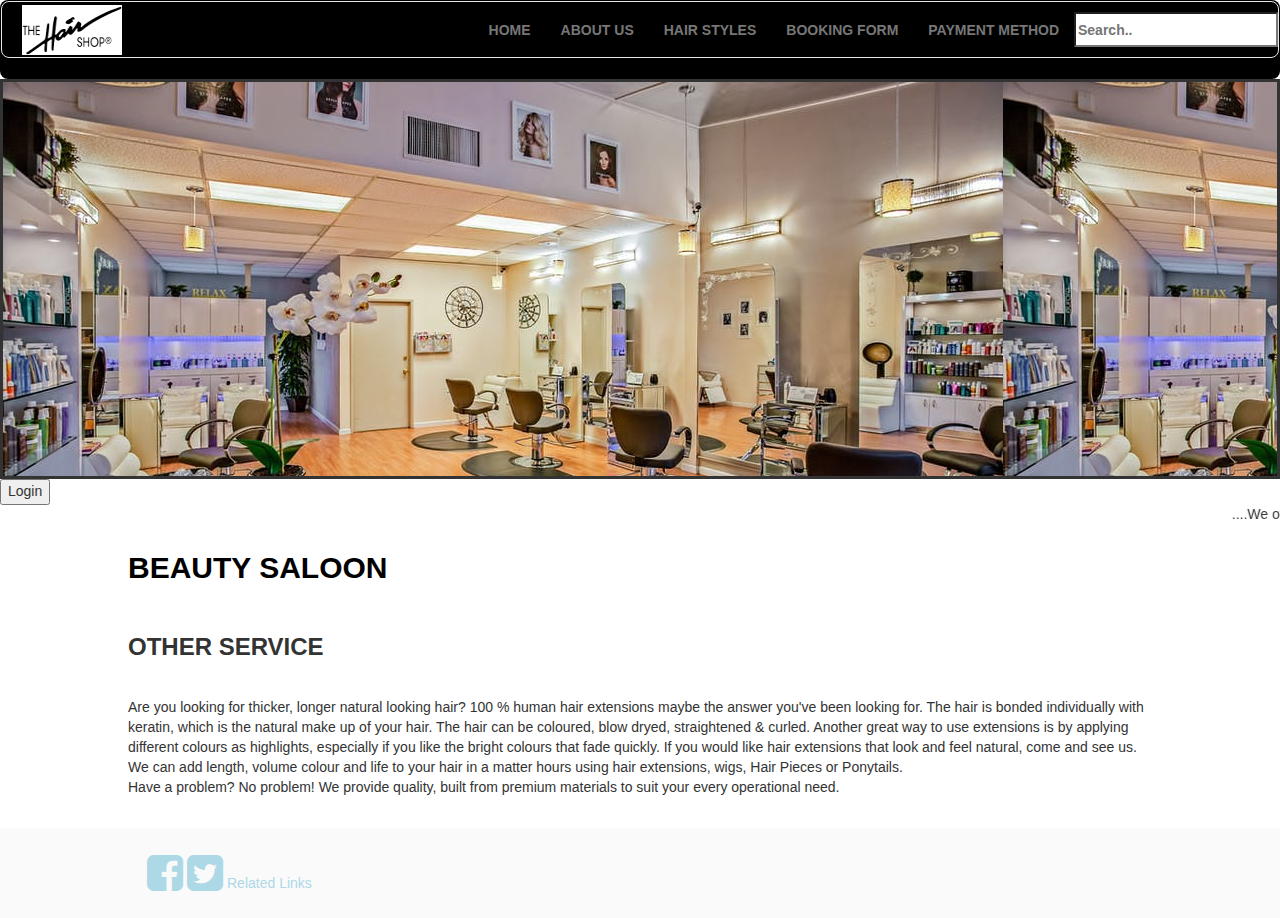
<file: index.html>
<!DOCTYPE html>
<html lang="en">
    <head>
        <link rel="stylesheet" href="https://maxcdn.bootstrapcdn.com/font-awesome/4.7.0/css/font-awesome.min.css">
        <link rel="stylesheet" href="bootstrap.css">
        <link rel="stylesheet" href="styles.css">
        <!-- <link rel="stylesheet" href="personal.css"> -->
        <meta charset="UTF-8">
        <meta name="viewport" content="width=device-width, initial-scale=1.0">
        <meta http-equiv="X-UA-Compatible" content="ie=edge">
        <title>Home</title>
    </head>
    <body>




        <header>


            <header>
                <div class="navbar">
                    
                    <nav class="navbar navbar-default navbar-fixed" id="top-nav" role="navigation">
                      
                    
                        <div class="navbar-header">
                    
                          <button type="button" class="navbar-toggle" data-toggle="collapse" v-on:click="toggleMenu()" data-target="#bs-example-navbar-collapse-1">
                            <span class="sr-only">Toggle navigation</span>
                            <span class="icon-bar"></span>
                            <span class="icon-bar"></span>
                            <span class="icon-bar"></span>
                          </button>
                         
                            <a class="navbar-brand brand-color">
                             
                            </a>
                        </div>
                    
                        <!-- Collect the nav links, forms, and other content for toggling -->
                        <div class="collapse navbar-collapse" id="bs-example-navbar-collapse-1" >
                    
                          <ul class="nav navbar-nav navbar-right">
                            <li>
                                <a href="index.html">HOME</a>
                            </li>
                            <li>
                                <a href="about.html">ABOUT US</a>
                            </li>
                             <li>
                                <a href="image.html">HAIR STYLES</a>
                            </li>
                            
                    
                             <li>
                                <a href="contact.html">BOOKING FORM</a>
                            </li>
                        
                               <li>
                            <a href="pay.html">PAYMENT METHOD</a> 
                            </li>
                                                           <li>
                                <div class="search-container">
    <form action="/action_page.php">
      <input type="text" placeholder="Search.." name="search"> 
     
    </form>
  </div>
                            </li>
                          </ul>

                          <a href="index.html">
                              <div class="logo">
                             <img src="logo.png">
                            </div>
                          </a>
                        </div>
                        <!-- /.navbar-collapse -->
                    
                    </nav>
                    
                    <nav style="display: none">
                        <ul>
                            <li><a href="index.html">Home</a></li>
                            <li><a href="about.html">About Us</a></li>
                            <li><a href="contactus.html">Contact Us</a></li>
                            <li><a href="image.html">Gallery</a></li>
                          <li><a href="video.html">Video Gallery</a></li> 
                        </ul>
                    </nav>
                </div>
            </header>
        </header>

        <div class="banner">
        </div>


<!-- Button to open the modal login form -->
<button onclick="document.getElementById('id01').style.display='block'">Login</button>

<!-- The Modal -->
<div id="id01" class="modal">
  <span onclick="document.getElementById('id01').style.display='none'"
class="close" title="Close Modal">&times;</span>

  <!-- Modal Content -->
  <form class="modal-content animate" action="/action_page.php">
    <div class="imgcontainer">
      <img src="78.jpg" alt="Avatar" class="avatar">
    </div>

    <div class="container">
      <label for="uname"><b>Username</b></label>
      <input type="text" placeholder="Enter Username" name="uname" required>

      <label for="psw"><b>Password</b></label>
      <input type="password" placeholder="Enter Password" name="psw" required>

      <button type="submit">Login</button>
      <label>
        <input type="checkbox" checked="checked" name="remember"> Remember me
      </label>
    </div>

    <div class="container" style="background-color:#f1f1f1">
      <button type="button" onclick="document.getElementById('id01').style.display='none'" class="cancelbtn">Cancel</button>
      <span class="psw">Forgot <a href="#">password?</a></span>
    </div>
  </form>
</div>
 <marquee>....We offer you best and affordable service....
                Have a problem? No problem! We provide quality, built from premium materials to suit your every operational need </marquee>
        <div id="main-wrapper">

            <h2>BEAUTY SALOON</h2><br>
           
           <p> 
            <h3>OTHER SERVICE</h3>
                Are you looking for thicker, longer natural looking hair? 100 % human hair extensions maybe the answer you've been looking for. The hair is bonded individually with keratin, which is the natural make up of your hair. The hair can be coloured, blow dryed, straightened & curled. Another great way to use extensions is by applying different colours as highlights, especially if you like the bright colours that fade quickly. If you would like hair extensions that look and feel natural, come and see us. We can add length, volume colour and life to your hair in a matter hours using hair extensions, wigs, Hair Pieces or Ponytails. <br>
                Have a problem? No problem! We provide quality, built from premium materials to suit your every operational need. <br><br>  
            </p>
        </div>
        

        <footer>
            <div class="footerstuff">
                <a target="_blank" href="WWW.INSTAGRAM.COM"><i class="fab fa-instagram-square"></i></a>
                <a target="_blank" href="WWW.FACEBOOK.COM"><i class="fa fa-3x fa-facebook-square"></i></a>
                <a target="_blank" href="WWW.TWITTER.COM"><i class="fa fa-3x fa-twitter-square"></i>
                <a href="style.html">Related Links</a>
            </div>
        </footer>
    </body>
</html>
</file>
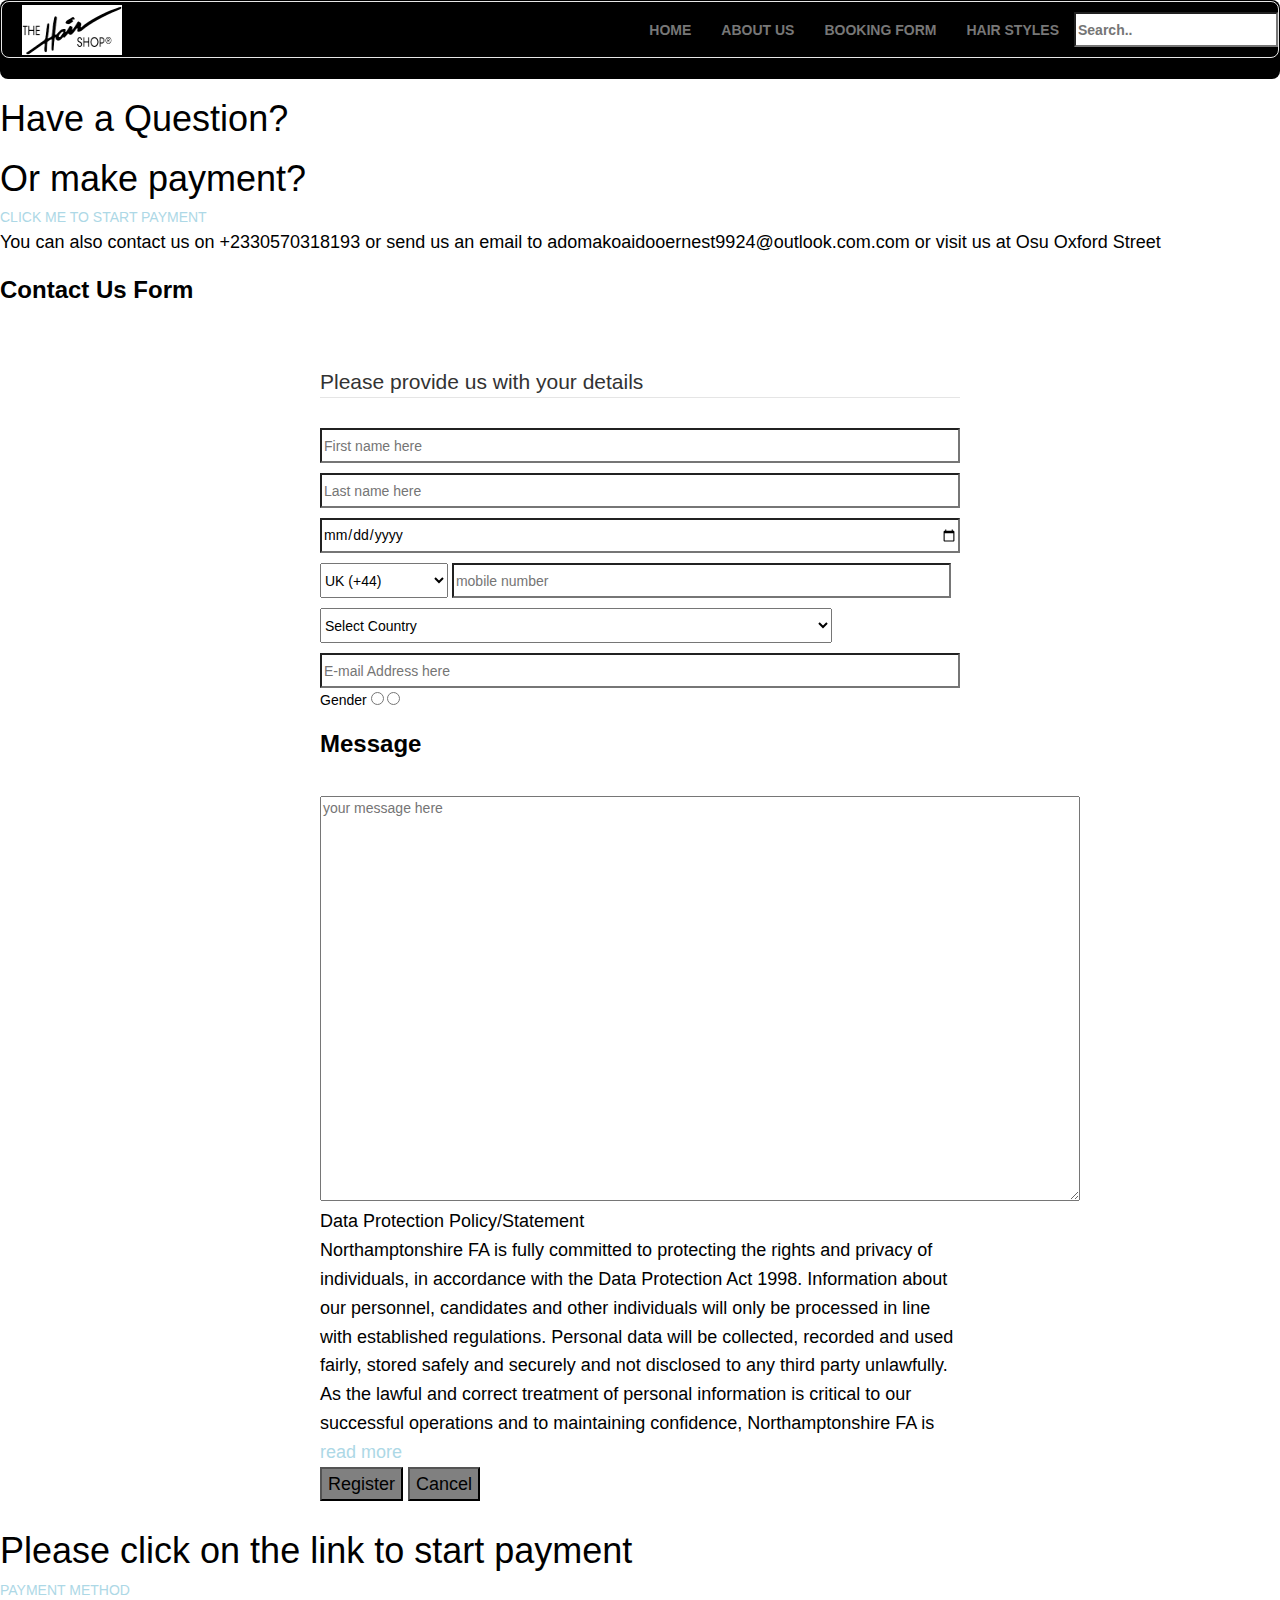
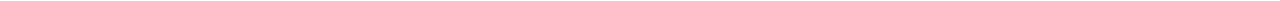
<file: contact.html>
<!DOCTYPE html>
<html>
<head>
        <link rel="stylesheet" href="https://maxcdn.bootstrapcdn.com/font-awesome/4.7.0/css/font-awesome.min.css">
        <meta charset="UTF-8">
        <meta name="viewport" content="width=device-width, initial-scale=1.0">
        <meta http-equiv="X-UA-Compatible" content="ie=edge">
        <link rel="stylesheet" href="bootstrap.css">
        <link rel="stylesheet" href="styles.css">
	<title>Contact Us</title>
  <style>
    body {
     background-image: url();
     background-size: 1366px;
     color: black;
    
    }
  </style> 
</head>
<body>


  <header>
    <header>
        <div class="navbar">
            <!-- <img class="logo" src="logo.png" alt="logo"> We have to decide on what logo to use -->
            <nav class="navbar navbar-default navbar-fixed" id="top-nav" role="navigation">
                <!-- Brand and toggle get grouped for better mobile display -->
            
                <div class="navbar-header">
            
                  <button type="button" class="navbar-toggle" data-toggle="collapse" v-on:click="toggleMenu()" data-target="#bs-example-navbar-collapse-1">
                    <span class="sr-only">Toggle navigation</span>
                    <span class="icon-bar"></span>
                    <span class="icon-bar"></span>
                    <span class="icon-bar"></span>
                  </button>
                  <!-- <a class="navbar-brand brand-color" href="/home"><strong>ICDP GHANA</strong></a> -->
                    <a class="navbar-brand brand-color">
                     
                    </a>
                </div>
            
                <!-- Collect the nav links, forms, and other content for toggling -->
                <div class="collapse navbar-collapse" id="bs-example-navbar-collapse-1" >
            
                  <ul class="nav navbar-nav navbar-right">
                    <li>
                        <a href="index.html">HOME</a>
                    </li>
                    <li>
                        <a href="about.html">ABOUT US</a>
                    </li>
                   
                     <li>
                        <a href="contact.html">BOOKING FORM</a>
                    </li>
                    <li>
                        <a href="image.html">HAIR STYLES</a>
                    </li>
                
                                                    <li>
                                <div class="search-container">
    <form action="/action_page.php">
      <input type="text" placeholder="Search.." name="search"> 
     
    </form>
  </div>
                            </li>
                  </ul>

                  <a href="index.html">
                      <div class="logo">
                    <img src="logo.png">
                    </div>
                  </a>
                </div>
              
            
            </nav>
            
            <nav style="display: none">
                <ul>
                    <li><a href="index.html">Home</a></li>
                    <li><a href="about.html">About Us</a></li>
           
                    <li><a href="contactus.html">Contact Us</a></li>
                    <li><a href="image.html">Gallery</a></li>
                 
                </ul>
            </nav>
        </div>
    </header>
</header>





    <div class="frm">
        <h1>Have a Question?</h1>
        <h1>Or make payment?</h1>   <li>
                            <a href="pay.html">CLICK ME TO START PAYMENT</a> 
                            </li>
        <p>You can also contact us on +2330570318193 or send us an email to adomakoaidooernest9924@outlook.com.com or visit us at Osu Oxford Street</p>
     <form>
    <h3>Contact Us Form</h3>
    <fieldset>
      <legend>Please provide us with your details</legend>
    <input type="text" name="First Name" placeholder="First name here" required>
    <input type="text" name="Last Name" placeholder="Last name here" required>
    <input type="Date" name="DOB" required><br>

  <select name="countryCode" id="tel">
  <option data-countryCode="GB" value="44" Selected>UK (+44)</option>
  <option data-countryCode="US" value="1">USA (+1)</option>
  <optgroup label="Other countries">
    <option data-countryCode="DZ" value="213">Algeria (+213)</option>
    <option data-countryCode="AD" value="376">Andorra (+376)</option>
    <option data-countryCode="AO" value="244">Angola (+244)</option>
    <option data-countryCode="AI" value="1264">Anguilla (+1264)</option>
    <option data-countryCode="AG" value="1268">Antigua &amp; Barbuda (+1268)</option>
    <option data-countryCode="AR" value="54">Argentina (+54)</option>
    <option data-countryCode="AM" value="374">Armenia (+374)</option>
    <option data-countryCode="AW" value="297">Aruba (+297)</option>
    <option data-countryCode="AU" value="61">Australia (+61)</option>
    <option data-countryCode="AT" value="43">Austria (+43)</option>
    <option data-countryCode="AZ" value="994">Azerbaijan (+994)</option>
    <option data-countryCode="BS" value="1242">Bahamas (+1242)</option>
    <option data-countryCode="BH" value="973">Bahrain (+973)</option>
    <option data-countryCode="BD" value="880">Bangladesh (+880)</option>
    <option data-countryCode="BB" value="1246">Barbados (+1246)</option>
    <option data-countryCode="BY" value="375">Belarus (+375)</option>
    <option data-countryCode="BE" value="32">Belgium (+32)</option>
    <option data-countryCode="BZ" value="501">Belize (+501)</option>
    <option data-countryCode="BJ" value="229">Benin (+229)</option>
    <option data-countryCode="BM" value="1441">Bermuda (+1441)</option>
    <option data-countryCode="BT" value="975">Bhutan (+975)</option>
    <option data-countryCode="BO" value="591">Bolivia (+591)</option>
    <option data-countryCode="BA" value="387">Bosnia Herzegovina (+387)</option>
    <option data-countryCode="BW" value="267">Botswana (+267)</option>
    <option data-countryCode="BR" value="55">Brazil (+55)</option>
    <option data-countryCode="BN" value="673">Brunei (+673)</option>
    <option data-countryCode="BG" value="359">Bulgaria (+359)</option>
    <option data-countryCode="BF" value="226">Burkina Faso (+226)</option>
    <option data-countryCode="BI" value="257">Burundi (+257)</option>
    <option data-countryCode="KH" value="855">Cambodia (+855)</option>
    <option data-countryCode="CM" value="237">Cameroon (+237)</option>
    <option data-countryCode="CA" value="1">Canada (+1)</option>
    <option data-countryCode="CV" value="238">Cape Verde Islands (+238)</option>
    <option data-countryCode="KY" value="1345">Cayman Islands (+1345)</option>
    <option data-countryCode="CF" value="236">Central African Republic (+236)</option>
    <option data-countryCode="CL" value="56">Chile (+56)</option>
    <option data-countryCode="CN" value="86">China (+86)</option>
    <option data-countryCode="CO" value="57">Colombia (+57)</option>
    <option data-countryCode="KM" value="269">Comoros (+269)</option>
    <option data-countryCode="CG" value="242">Congo (+242)</option>
    <option data-countryCode="CK" value="682">Cook Islands (+682)</option>
    <option data-countryCode="CR" value="506">Costa Rica (+506)</option>
    <option data-countryCode="HR" value="385">Croatia (+385)</option>
    <option data-countryCode="CU" value="53">Cuba (+53)</option>
    <option data-countryCode="CY" value="90392">Cyprus North (+90392)</option>
    <option data-countryCode="CY" value="357">Cyprus South (+357)</option>
    <option data-countryCode="CZ" value="42">Czech Republic (+42)</option>
    <option data-countryCode="DK" value="45">Denmark (+45)</option>
    <option data-countryCode="DJ" value="253">Djibouti (+253)</option>
    <option data-countryCode="DM" value="1809">Dominica (+1809)</option>
    <option data-countryCode="DO" value="1809">Dominican Republic (+1809)</option>
    <option data-countryCode="EC" value="593">Ecuador (+593)</option>
    <option data-countryCode="EG" value="20">Egypt (+20)</option>
    <option data-countryCode="SV" value="503">El Salvador (+503)</option>
    <option data-countryCode="GQ" value="240">Equatorial Guinea (+240)</option>
    <option data-countryCode="ER" value="291">Eritrea (+291)</option>
    <option data-countryCode="EE" value="372">Estonia (+372)</option>
    <option data-countryCode="ET" value="251">Ethiopia (+251)</option>
    <option data-countryCode="FK" value="500">Falkland Islands (+500)</option>
    <option data-countryCode="FO" value="298">Faroe Islands (+298)</option>
    <option data-countryCode="FJ" value="679">Fiji (+679)</option>
    <option data-countryCode="FI" value="358">Finland (+358)</option>
    <option data-countryCode="FR" value="33">France (+33)</option>
    <option data-countryCode="GF" value="594">French Guiana (+594)</option>
    <option data-countryCode="PF" value="689">French Polynesia (+689)</option>
    <option data-countryCode="GA" value="241">Gabon (+241)</option>
    <option data-countryCode="GM" value="220">Gambia (+220)</option>
    <option data-countryCode="GE" value="7880">Georgia (+7880)</option>
    <option data-countryCode="DE" value="49">Germany (+49)</option>
    <option data-countryCode="GH" value="233">Ghana (+233)</option>
    <option data-countryCode="GI" value="350">Gibraltar (+350)</option>
    <option data-countryCode="GR" value="30">Greece (+30)</option>
    <option data-countryCode="GL" value="299">Greenland (+299)</option>
    <option data-countryCode="GD" value="1473">Grenada (+1473)</option>
    <option data-countryCode="GP" value="590">Guadeloupe (+590)</option>
    <option data-countryCode="GU" value="671">Guam (+671)</option>
    <option data-countryCode="GT" value="502">Guatemala (+502)</option>
    <option data-countryCode="GN" value="224">Guinea (+224)</option>
    <option data-countryCode="GW" value="245">Guinea - Bissau (+245)</option>
    <option data-countryCode="GY" value="592">Guyana (+592)</option>
    <option data-countryCode="HT" value="509">Haiti (+509)</option>
    <option data-countryCode="HN" value="504">Honduras (+504)</option>
    <option data-countryCode="HK" value="852">Hong Kong (+852)</option>
    <option data-countryCode="HU" value="36">Hungary (+36)</option>
    <option data-countryCode="IS" value="354">Iceland (+354)</option>
    <option data-countryCode="IN" value="91">India (+91)</option>
    <option data-countryCode="ID" value="62">Indonesia (+62)</option>
    <option data-countryCode="IR" value="98">Iran (+98)</option>
    <option data-countryCode="IQ" value="964">Iraq (+964)</option>
    <option data-countryCode="IE" value="353">Ireland (+353)</option>
    <option data-countryCode="IL" value="972">Israel (+972)</option>
    <option data-countryCode="IT" value="39">Italy (+39)</option>
    <option data-countryCode="JM" value="1876">Jamaica (+1876)</option>
    <option data-countryCode="JP" value="81">Japan (+81)</option>
    <option data-countryCode="JO" value="962">Jordan (+962)</option>
    <option data-countryCode="KZ" value="7">Kazakhstan (+7)</option>
    <option data-countryCode="KE" value="254">Kenya (+254)</option>
    <option data-countryCode="KI" value="686">Kiribati (+686)</option>
    <option data-countryCode="KP" value="850">Korea North (+850)</option>
    <option data-countryCode="KR" value="82">Korea South (+82)</option>
    <option data-countryCode="KW" value="965">Kuwait (+965)</option>
    <option data-countryCode="KG" value="996">Kyrgyzstan (+996)</option>
    <option data-countryCode="LA" value="856">Laos (+856)</option>
    <option data-countryCode="LV" value="371">Latvia (+371)</option>
    <option data-countryCode="LB" value="961">Lebanon (+961)</option>
    <option data-countryCode="LS" value="266">Lesotho (+266)</option>
    <option data-countryCode="LR" value="231">Liberia (+231)</option>
    <option data-countryCode="LY" value="218">Libya (+218)</option>
    <option data-countryCode="LI" value="417">Liechtenstein (+417)</option>
    <option data-countryCode="LT" value="370">Lithuania (+370)</option>
    <option data-countryCode="LU" value="352">Luxembourg (+352)</option>
    <option data-countryCode="MO" value="853">Macao (+853)</option>
    <option data-countryCode="MK" value="389">Macedonia (+389)</option>
    <option data-countryCode="MG" value="261">Madagascar (+261)</option>
    <option data-countryCode="MW" value="265">Malawi (+265)</option>
    <option data-countryCode="MY" value="60">Malaysia (+60)</option>
    <option data-countryCode="MV" value="960">Maldives (+960)</option>
    <option data-countryCode="ML" value="223">Mali (+223)</option>
    <option data-countryCode="MT" value="356">Malta (+356)</option>
    <option data-countryCode="MH" value="692">Marshall Islands (+692)</option>
    <option data-countryCode="MQ" value="596">Martinique (+596)</option>
    <option data-countryCode="MR" value="222">Mauritania (+222)</option>
    <option data-countryCode="YT" value="269">Mayotte (+269)</option>
    <option data-countryCode="MX" value="52">Mexico (+52)</option>
    <option data-countryCode="FM" value="691">Micronesia (+691)</option>
    <option data-countryCode="MD" value="373">Moldova (+373)</option>
    <option data-countryCode="MC" value="377">Monaco (+377)</option>
    <option data-countryCode="MN" value="976">Mongolia (+976)</option>
    <option data-countryCode="MS" value="1664">Montserrat (+1664)</option>
    <option data-countryCode="MA" value="212">Morocco (+212)</option>
    <option data-countryCode="MZ" value="258">Mozambique (+258)</option>
    <option data-countryCode="MN" value="95">Myanmar (+95)</option>
    <option data-countryCode="NA" value="264">Namibia (+264)</option>
    <option data-countryCode="NR" value="674">Nauru (+674)</option>
    <option data-countryCode="NP" value="977">Nepal (+977)</option>
    <option data-countryCode="NL" value="31">Netherlands (+31)</option>
    <option data-countryCode="NC" value="687">New Caledonia (+687)</option>
    <option data-countryCode="NZ" value="64">New Zealand (+64)</option>
    <option data-countryCode="NI" value="505">Nicaragua (+505)</option>
    <option data-countryCode="NE" value="227">Niger (+227)</option>
    <option data-countryCode="NG" value="234">Nigeria (+234)</option>
    <option data-countryCode="NU" value="683">Niue (+683)</option>
    <option data-countryCode="NF" value="672">Norfolk Islands (+672)</option>
    <option data-countryCode="NP" value="670">Northern Marianas (+670)</option>
    <option data-countryCode="NO" value="47">Norway (+47)</option>
    <option data-countryCode="OM" value="968">Oman (+968)</option>
    <option data-countryCode="PW" value="680">Palau (+680)</option>
    <option data-countryCode="PA" value="507">Panama (+507)</option>
    <option data-countryCode="PG" value="675">Papua New Guinea (+675)</option>
    <option data-countryCode="PY" value="595">Paraguay (+595)</option>
    <option data-countryCode="PE" value="51">Peru (+51)</option>
    <option data-countryCode="PH" value="63">Philippines (+63)</option>
    <option data-countryCode="PL" value="48">Poland (+48)</option>
    <option data-countryCode="PT" value="351">Portugal (+351)</option>
    <option data-countryCode="PR" value="1787">Puerto Rico (+1787)</option>
    <option data-countryCode="QA" value="974">Qatar (+974)</option>
    <option data-countryCode="RE" value="262">Reunion (+262)</option>
    <option data-countryCode="RO" value="40">Romania (+40)</option>
    <option data-countryCode="RU" value="7">Russia (+7)</option>
    <option data-countryCode="RW" value="250">Rwanda (+250)</option>
    <option data-countryCode="SM" value="378">San Marino (+378)</option>
    <option data-countryCode="ST" value="239">Sao Tome &amp; Principe (+239)</option>
    <option data-countryCode="SA" value="966">Saudi Arabia (+966)</option>
    <option data-countryCode="SN" value="221">Senegal (+221)</option>
    <option data-countryCode="CS" value="381">Serbia (+381)</option>
    <option data-countryCode="SC" value="248">Seychelles (+248)</option>
    <option data-countryCode="SL" value="232">Sierra Leone (+232)</option>
    <option data-countryCode="SG" value="65">Singapore (+65)</option>
    <option data-countryCode="SK" value="421">Slovak Republic (+421)</option>
    <option data-countryCode="SI" value="386">Slovenia (+386)</option>
    <option data-countryCode="SB" value="677">Solomon Islands (+677)</option>
    <option data-countryCode="SO" value="252">Somalia (+252)</option>
    <option data-countryCode="ZA" value="27">South Africa (+27)</option>
    <option data-countryCode="ES" value="34">Spain (+34)</option>
    <option data-countryCode="LK" value="94">Sri Lanka (+94)</option>
    <option data-countryCode="SH" value="290">St. Helena (+290)</option>
    <option data-countryCode="KN" value="1869">St. Kitts (+1869)</option>
    <option data-countryCode="SC" value="1758">St. Lucia (+1758)</option>
    <option data-countryCode="SD" value="249">Sudan (+249)</option>
    <option data-countryCode="SR" value="597">Suriname (+597)</option>
    <option data-countryCode="SZ" value="268">Swaziland (+268)</option>
    <option data-countryCode="SE" value="46">Sweden (+46)</option>
    <option data-countryCode="CH" value="41">Switzerland (+41)</option>
    <option data-countryCode="SI" value="963">Syria (+963)</option>
    <option data-countryCode="TW" value="886">Taiwan (+886)</option>
    <option data-countryCode="TJ" value="7">Tajikstan (+7)</option>
    <option data-countryCode="TH" value="66">Thailand (+66)</option>
    <option data-countryCode="TG" value="228">Togo (+228)</option>
    <option data-countryCode="TO" value="676">Tonga (+676)</option>
    <option data-countryCode="TT" value="1868">Trinidad &amp; Tobago (+1868)</option>
    <option data-countryCode="TN" value="216">Tunisia (+216)</option>
    <option data-countryCode="TR" value="90">Turkey (+90)</option>
    <option data-countryCode="TM" value="7">Turkmenistan (+7)</option>
    <option data-countryCode="TM" value="993">Turkmenistan (+993)</option>
    <option data-countryCode="TC" value="1649">Turks &amp; Caicos Islands (+1649)</option>
    <option data-countryCode="TV" value="688">Tuvalu (+688)</option>
    <option data-countryCode="UG" value="256">Uganda (+256)</option>
    <!-- <option data-countryCode="GB" value="44">UK (+44)</option> -->
    <option data-countryCode="UA" value="380">Ukraine (+380)</option>
    <option data-countryCode="AE" value="971">United Arab Emirates (+971)</option>
    <option data-countryCode="UY" value="598">Uruguay (+598)</option>
    <!-- <option data-countryCode="US" value="1">USA (+1)</option> -->
    <option data-countryCode="UZ" value="7">Uzbekistan (+7)</option>
    <option data-countryCode="VU" value="678">Vanuatu (+678)</option>
    <option data-countryCode="VA" value="379">Vatican City (+379)</option>
    <option data-countryCode="VE" value="58">Venezuela (+58)</option>
    <option data-countryCode="VN" value="84">Vietnam (+84)</option>
    <option data-countryCode="VG" value="84">Virgin Islands - British (+1284)</option>
    <option data-countryCode="VI" value="84">Virgin Islands - US (+1340)</option>
    <option data-countryCode="WF" value="681">Wallis &amp; Futuna (+681)</option>
    <option data-countryCode="YE" value="969">Yemen (North)(+969)</option>
    <option data-countryCode="YE" value="967">Yemen (South)(+967)</option>
    <option data-countryCode="ZM" value="260">Zambia (+260)</option>
    <option data-countryCode="ZW" value="263">Zimbabwe (+263)</option>
  </optgroup>
</select>
    <input id="num" type="text" name="Contact" required placeholder="mobile number"><br>
    <select> Country
        <option value="AF">Select Country</option>
        <option value="AF">Afghanistan</option>
        <option value="AX">Åland Islands</option>
        <option value="AL">Albania</option>
        <option value="DZ">Algeria</option>
        <option value="AS">American Samoa</option>
        <option value="AD">Andorra</option>
        <option value="AO">Angola</option>
        <option value="AI">Anguilla</option>
        <option value="AQ">Antarctica</option>
        <option value="AG">Antigua and Barbuda</option>
        <option value="AR">Argentina</option>
        <option value="AM">Armenia</option>
        <option value="AW">Aruba</option>
        <option value="AU">Australia</option>
        <option value="AT">Austria</option>
        <option value="AZ">Azerbaijan</option>
        <option value="BS">Bahamas</option>
        <option value="BH">Bahrain</option>
        <option value="BD">Bangladesh</option>
        <option value="BB">Barbados</option>
        <option value="BY">Belarus</option>
        <option value="BE">Belgium</option>
        <option value="BZ">Belize</option>
        <option value="BJ">Benin</option>
        <option value="BM">Bermuda</option>
        <option value="BT">Bhutan</option>
        <option value="BO">Bolivia, Plurinational State of</option>
        <option value="BQ">Bonaire, Sint Eustatius and Saba</option>
        <option value="BA">Bosnia and Herzegovina</option>
        <option value="BW">Botswana</option>
        <option value="BV">Bouvet Island</option>
        <option value="BR">Brazil</option>
        <option value="IO">British Indian Ocean Territory</option>
        <option value="BN">Brunei Darussalam</option>
        <option value="BG">Bulgaria</option>
        <option value="BF">Burkina Faso</option>
        <option value="BI">Burundi</option>
        <option value="KH">Cambodia</option>
        <option value="CM">Cameroon</option>
        <option value="CA">Canada</option>
        <option value="CV">Cape Verde</option>
        <option value="KY">Cayman Islands</option>
        <option value="CF">Central African Republic</option>
        <option value="TD">Chad</option>
        <option value="CL">Chile</option>
        <option value="CN">China</option>
        <option value="CX">Christmas Island</option>
        <option value="CC">Cocos (Keeling) Islands</option>
        <option value="CO">Colombia</option>
        <option value="KM">Comoros</option>
        <option value="CG">Congo</option>
        <option value="CD">Congo, the Democratic Republic of the</option>
        <option value="CK">Cook Islands</option>
        <option value="CR">Costa Rica</option>
        <option value="CI">Côte d'Ivoire</option>
        <option value="HR">Croatia</option>
        <option value="CU">Cuba</option>
        <option value="CW">Curaçao</option>
        <option value="CY">Cyprus</option>
        <option value="CZ">Czech Republic</option>
        <option value="DK">Denmark</option>
        <option value="DJ">Djibouti</option>
        <option value="DM">Dominica</option>
        <option value="DO">Dominican Republic</option>
        <option value="EC">Ecuador</option>
        <option value="EG">Egypt</option>
        <option value="SV">El Salvador</option>
        <option value="GQ">Equatorial Guinea</option>
        <option value="ER">Eritrea</option>
        <option value="EE">Estonia</option>
        <option value="ET">Ethiopia</option>
        <option value="FK">Falkland Islands (Malvinas)</option>
        <option value="FO">Faroe Islands</option>
        <option value="FJ">Fiji</option>
        <option value="FI">Finland</option>
        <option value="FR">France</option>
        <option value="GF">French Guiana</option>
        <option value="PF">French Polynesia</option>
        <option value="TF">French Southern Territories</option>
        <option value="GA">Gabon</option>
        <option value="GM">Gambia</option>
        <option value="GE">Georgia</option>
        <option value="DE">Germany</option>
        <option value="GH">Ghana</option>
        <option value="GI">Gibraltar</option>
        <option value="GR">Greece</option>
        <option value="GL">Greenland</option>
        <option value="GD">Grenada</option>
        <option value="GP">Guadeloupe</option>
        <option value="GU">Guam</option>
        <option value="GT">Guatemala</option>
        <option value="GG">Guernsey</option>
        <option value="GN">Guinea</option>
        <option value="GW">Guinea-Bissau</option>
        <option value="GY">Guyana</option>
        <option value="HT">Haiti</option>
        <option value="HM">Heard Island and McDonald Islands</option>
        <option value="VA">Holy See (Vatican City State)</option>
        <option value="HN">Honduras</option>
        <option value="HK">Hong Kong</option>
        <option value="HU">Hungary</option>
        <option value="IS">Iceland</option>
        <option value="IN">India</option>
        <option value="ID">Indonesia</option>
        <option value="IR">Iran, Islamic Republic of</option>
        <option value="IQ">Iraq</option>
        <option value="IE">Ireland</option>
        <option value="IM">Isle of Man</option>
        <option value="IL">Israel</option>
        <option value="IT">Italy</option>
        <option value="JM">Jamaica</option>
        <option value="JP">Japan</option>
        <option value="JE">Jersey</option>
        <option value="JO">Jordan</option>
        <option value="KZ">Kazakhstan</option>
        <option value="KE">Kenya</option>
        <option value="KI">Kiribati</option>
        <option value="KP">Korea, Democratic People's Republic of</option>
        <option value="KR">Korea, Republic of</option>
        <option value="KW">Kuwait</option>
        <option value="KG">Kyrgyzstan</option>
        <option value="LA">Lao People's Democratic Republic</option>
        <option value="LV">Latvia</option>
        <option value="LB">Lebanon</option>
        <option value="LS">Lesotho</option>
        <option value="LR">Liberia</option>
        <option value="LY">Libya</option>
        <option value="LI">Liechtenstein</option>
        <option value="LT">Lithuania</option>
        <option value="LU">Luxembourg</option>
        <option value="MO">Macao</option>
        <option value="MK">Macedonia, the former Yugoslav Republic of</option>
        <option value="MG">Madagascar</option>
        <option value="MW">Malawi</option>
        <option value="MY">Malaysia</option>
        <option value="MV">Maldives</option>
        <option value="ML">Mali</option>
        <option value="MT">Malta</option>
        <option value="MH">Marshall Islands</option>
        <option value="MQ">Martinique</option>
        <option value="MR">Mauritania</option>
        <option value="MU">Mauritius</option>
        <option value="YT">Mayotte</option>
        <option value="MX">Mexico</option>
        <option value="FM">Micronesia, Federated States of</option>
        <option value="MD">Moldova, Republic of</option>
        <option value="MC">Monaco</option>
        <option value="MN">Mongolia</option>
        <option value="ME">Montenegro</option>
        <option value="MS">Montserrat</option>
        <option value="MA">Morocco</option>
        <option value="MZ">Mozambique</option>
        <option value="MM">Myanmar</option>
        <option value="NA">Namibia</option>
        <option value="NR">Nauru</option>
        <option value="NP">Nepal</option>
        <option value="NL">Netherlands</option>
        <option value="NC">New Caledonia</option>
        <option value="NZ">New Zealand</option>
        <option value="NI">Nicaragua</option>
        <option value="NE">Niger</option>
        <option value="NG">Nigeria</option>
        <option value="NU">Niue</option>
        <option value="NF">Norfolk Island</option>
        <option value="MP">Northern Mariana Islands</option>
        <option value="NO">Norway</option>
        <option value="OM">Oman</option>
        <option value="PK">Pakistan</option>
        <option value="PW">Palau</option>
        <option value="PS">Palestinian Territory, Occupied</option>
        <option value="PA">Panama</option>
        <option value="PG">Papua New Guinea</option>
        <option value="PY">Paraguay</option>
        <option value="PE">Peru</option>
        <option value="PH">Philippines</option>
        <option value="PN">Pitcairn</option>
        <option value="PL">Poland</option>
        <option value="PT">Portugal</option>
        <option value="PR">Puerto Rico</option>
        <option value="QA">Qatar</option>
        <option value="RE">Réunion</option>
        <option value="RO">Romania</option>
        <option value="RU">Russian Federation</option>
        <option value="RW">Rwanda</option>
        <option value="BL">Saint Barthélemy</option>
        <option value="SH">Saint Helena, Ascension and Tristan da Cunha</option>
        <option value="KN">Saint Kitts and Nevis</option>
        <option value="LC">Saint Lucia</option>
        <option value="MF">Saint Martin (French part)</option>
        <option value="PM">Saint Pierre and Miquelon</option>
        <option value="VC">Saint Vincent and the Grenadines</option>
        <option value="WS">Samoa</option>
        <option value="SM">San Marino</option>
        <option value="ST">Sao Tome and Principe</option>
        <option value="SA">Saudi Arabia</option>
        <option value="SN">Senegal</option>
        <option value="RS">Serbia</option>
        <option value="SC">Seychelles</option>
        <option value="SL">Sierra Leone</option>
        <option value="SG">Singapore</option>
        <option value="SX">Sint Maarten (Dutch part)</option>
        <option value="SK">Slovakia</option>
        <option value="SI">Slovenia</option>
        <option value="SB">Solomon Islands</option>
        <option value="SO">Somalia</option>
        <option value="ZA">South Africa</option>
        <option value="GS">South Georgia and the South Sandwich Islands</option>
        <option value="SS">South Sudan</option>
        <option value="ES">Spain</option>
        <option value="LK">Sri Lanka</option>
        <option value="SD">Sudan</option>
        <option value="SR">Suriname</option>
        <option value="SJ">Svalbard and Jan Mayen</option>
        <option value="SZ">Swaziland</option>
        <option value="SE">Sweden</option>
        <option value="CH">Switzerland</option>
        <option value="SY">Syrian Arab Republic</option>
        <option value="TW">Taiwan, Province of China</option>
        <option value="TJ">Tajikistan</option>
        <option value="TZ">Tanzania, United Republic of</option>
        <option value="TH">Thailand</option>
        <option value="TL">Timor-Leste</option>
        <option value="TG">Togo</option>
        <option value="TK">Tokelau</option>
        <option value="TO">Tonga</option>
        <option value="TT">Trinidad and Tobago</option>
        <option value="TN">Tunisia</option>
        <option value="TR">Turkey</option>
        <option value="TM">Turkmenistan</option>
        <option value="TC">Turks and Caicos Islands</option>
        <option value="TV">Tuvalu</option>
        <option value="UG">Uganda</option>
        <option value="UA">Ukraine</option>
        <option value="AE">United Arab Emirates</option>
        <option value="GB">United Kingdom</option>
        <option value="US">United States</option>
        <option value="UM">United States Minor Outlying Islands</option>
        <option value="UY">Uruguay</option>
        <option value="UZ">Uzbekistan</option>
        <option value="VU">Vanuatu</option>
        <option value="VE">Venezuela, Bolivarian Republic of</option>
        <option value="VN">Viet Nam</option>
        <option value="VG">Virgin Islands, British</option>
        <option value="VI">Virgin Islands, U.S.</option>
        <option value="WF">Wallis and Futuna</option>
        <option value="EH">Western Sahara</option>
        <option value="YE">Yemen</option>
        <option value="ZM">Zambia</option>
        <option value="ZW">Zimbabwe</option>
</select>
    <input type="E-mail" name="E-mail" placeholder="E-mail Address here" required><br>

    Gender <input type="Radio" name="sex" value="Male" required>
         <input type="Radio" name="sex" value="Female" required><br>


      <h3>Message</h3>
</p>
        <textarea rows="20" cols="91" required placeholder="your message here"></textarea><br>

      <!-- <button style="background-color: blue;">Submit</button> -->
        <p>Data Protection Policy/Statement <br>

        Northamptonshire FA is fully committed to protecting the rights and privacy of individuals, in accordance with the Data Protection Act 1998. Information about our personnel, candidates and other individuals will only be processed in line with established regulations. Personal data will be collected, recorded and used fairly, stored safely and securely and not disclosed to any third party unlawfully. As the lawful and correct treatment of personal information is critical to our successful operations and to maintaining confidence, Northamptonshire FA is <a href="privacy">read more</a><br>

      <input type="Submit" name="Submit" value="Register" style="background-color: gray">
      <input type="Reset" name="Reset" value="Cancel" style="background-color: gray">
  </fieldset>

</form>
    </div>

<h1>Please click on the link to start payment</h1>   <li>
                            <a href="pay.html">PAYMENT METHOD</a> 
                            </li>
</body>
</html>
</file>
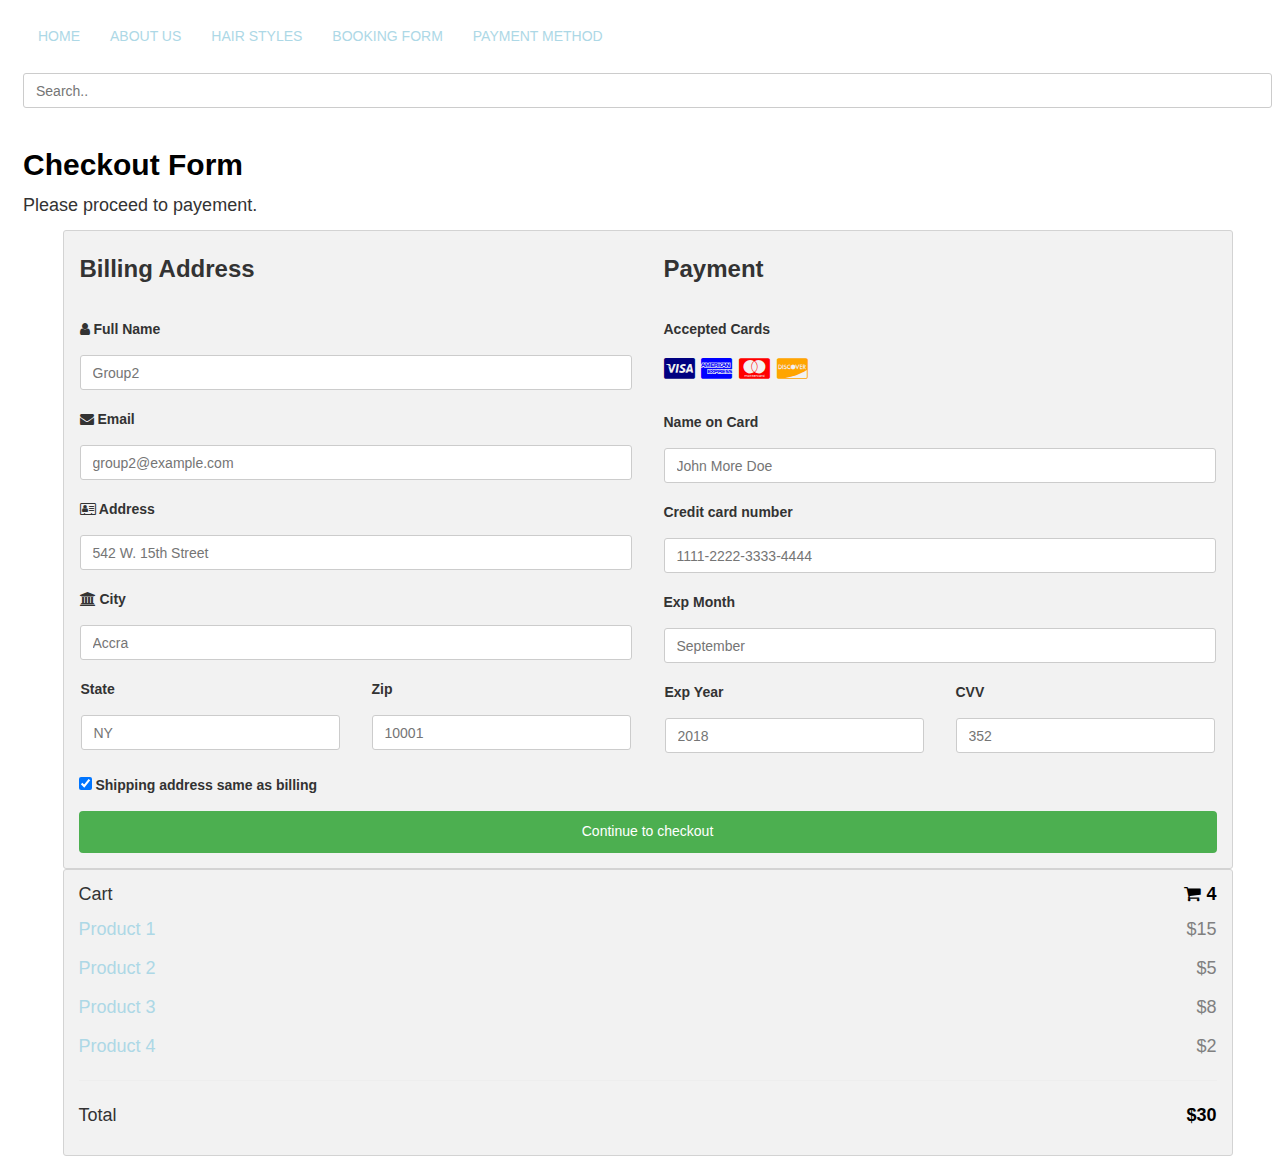
<file: pay.html>
<!DOCTYPE html>
<html>
<head>
<meta name="viewport" content="width=device-width, initial-scale=1">
<link rel="stylesheet" href="https://cdnjs.cloudflare.com/ajax/libs/font-awesome/4.7.0/css/font-awesome.min.css">
<style>

body {
  font-family: Arial;
  font-size: 17px;
  padding: 8px;
}

* {
  box-sizing: border-box;
}

.row {
  display: -ms-flexbox; /* IE10 */
  display: flex;
  -ms-flex-wrap: wrap; /* IE10 */
  flex-wrap: wrap;
  margin: 0 -16px;
}

.col-25 {
  -ms-flex: 25%; /* IE10 */
  flex: 25%;
}

.col-50 {
  -ms-flex: 50%; /* IE10 */
  flex: 50%;
}

.col-75 {
  -ms-flex: 75%; /* IE10 */
  flex: 75%;
}

.col-25,
.col-50,
.col-75 {
  padding: 0 16px;
}

.container {
  background-color: #f2f2f2;
  padding: 5px 20px 15px 20px;
  border: 1px solid lightgrey;
  border-radius: 3px;
}

input[type=text] {
  width: 100%;
  margin-bottom: 20px;
  padding: 12px;
  border: 1px solid #ccc;
  border-radius: 3px;
}

label {
  margin-bottom: 10px;
  display: block;
}

.icon-container {
  margin-bottom: 20px;
  padding: 7px 0;
  font-size: 24px;
}

.btn {
  background-color: #4CAF50;
  color: white;
  padding: 12px;
  margin: 10px 0;
  border: none;
  width: 100%;
  border-radius: 3px;
  cursor: pointer;
  font-size: 17px;
}

.btn:hover {
  background-color: #45a049;
}

a {
  color: #2196F3;
}

hr {
  border: 1px solid lightgrey;
}

span.price {
  float: right;
  color: grey;
}

/* Responsive layout - when the screen is less than 800px wide, make the two columns stack on top of each other instead of next to each other (also change the direction - make the "cart" column go on top) */
@media (max-width: 800px) {
  .row {
    flex-direction: column-reverse;
  }
  .col-25 {
    margin-bottom: 20px;
  }
}
</style>
</head>
<body>

   <link rel="stylesheet" href="bootstrap.css">
        <link rel="stylesheet" href="styles.css">
<div class="collapse navbar-collapse" id="bs-example-navbar-collapse-1" >
                    



                          <ul class="nav navbar-nav navbar-right">

                        
                            <li>
                                <a href="index.html">HOME</a>
                            </li>
                            <li>
                                <a href="about.html">ABOUT US</a>
                            </li>
                           <li>
                                <a href="image.html">HAIR STYLES</a>
                            </li>
                             <li>
                                <a href="contact.html">BOOKING FORM</a>
                            </li>
                           
                          
                            <li>
                            <a href="pay.html">PAYMENT METHOD</a> 
                            </li>

                                <li>
                                <div class="search-container">
    <form action="/action_page.php">
      <input type="text" placeholder="Search.." name="search"> 
     
    </form>
  </div>


<h2>Checkout Form</h2>
<p>Please proceed to payement.</p>
<div class="row">
  <div class="col-75">
    <div class="container">
      <form action="/action_page.php">
      
        <div class="row">
          <div class="col-50">
            <h3>Billing Address</h3>
            <label for="fname"><i class="fa fa-user"></i> Full Name</label>
            <input type="text" id="fname" name="firstname" placeholder="Group2">
            <label for="email"><i class="fa fa-envelope"></i> Email</label>
            <input type="text" id="email" name="email" placeholder="group2@example.com">
            <label for="adr"><i class="fa fa-address-card-o"></i> Address</label>
            <input type="text" id="adr" name="address" placeholder="542 W. 15th Street">
            <label for="city"><i class="fa fa-institution"></i> City</label>
            <input type="text" id="city" name="city" placeholder="Accra">

            <div class="row">
              <div class="col-50">
                <label for="state">State</label>
                <input type="text" id="state" name="state" placeholder="NY">
              </div>
              <div class="col-50">
                <label for="zip">Zip</label>
                <input type="text" id="zip" name="zip" placeholder="10001">
              </div>
            </div>
          </div>

          <div class="col-50">
            <h3>Payment</h3>
            <label for="fname">Accepted Cards</label>
            <div class="icon-container">
              <i class="fa fa-cc-visa" style="color:navy;"></i>
              <i class="fa fa-cc-amex" style="color:blue;"></i>
              <i class="fa fa-cc-mastercard" style="color:red;"></i>
              <i class="fa fa-cc-discover" style="color:orange;"></i>
            </div>
            <label for="cname">Name on Card</label>
            <input type="text" id="cname" name="cardname" placeholder="John More Doe">
            <label for="ccnum">Credit card number</label>
            <input type="text" id="ccnum" name="cardnumber" placeholder="1111-2222-3333-4444">
            <label for="expmonth">Exp Month</label>
            <input type="text" id="expmonth" name="expmonth" placeholder="September">
            <div class="row">
              <div class="col-50">
                <label for="expyear">Exp Year</label>
                <input type="text" id="expyear" name="expyear" placeholder="2018">
              </div>
              <div class="col-50">
                <label for="cvv">CVV</label>
                <input type="text" id="cvv" name="cvv" placeholder="352">
              </div>
            </div>
          </div>
          
        </div>
        <label>
          <input type="checkbox" checked="checked" name="sameadr"> Shipping address same as billing
        </label>
        <input type="submit" value="Continue to checkout" class="btn">
      </form>
    </div>
  </div>
  <div class="col-25">
    <div class="container">
      <h4>Cart <span class="price" style="color:black"><i class="fa fa-shopping-cart"></i> <b>4</b></span></h4>
      <p><a href="#">Product 1</a> <span class="price">$15</span></p>
      <p><a href="#">Product 2</a> <span class="price">$5</span></p>
      <p><a href="#">Product 3</a> <span class="price">$8</span></p>
      <p><a href="#">Product 4</a> <span class="price">$2</span></p>
      <hr>
      <p>Total <span class="price" style="color:black"><b>$30</b></span></p>
    </div>
  </div>
</div>

</body>
</html>
</file>
<file: styles.css>
body {
background-image: url(); 
/* background-color: rgb(182, 178, 178); */
}
header{
  background: white;
  text-align: center;
}
h2{
  color: black;
  font-weight: bold;

}
#main-wrapper{
    width: 80%;
    margin: auto ;
    justify-content: center;
}

header a:hover{
    transform: scale(1.1); 
  transition: all 1s;
font-weight:bold;
   border-radius: 8px;

}

article{
    padding: 12px;
    margin-bottom: 34px;
}
footer{
    padding: 24px;
    background-color: rgb(250, 250, 250);
}
.brand-logo{
    width: 100px;
    height: 100px;
}
h3{
    text-align: left;
    margin-bottom: 38px;
    font-weight: bold;
}
p{
    font-size: 18px;
    line-height: 1.6em;
}
.footerstuff{
    width: 80%;
    margin: auto;
}
#gallery-container{
    flex-wrap: wrap;
    display: flex;
    justify-content: center;
}
#gallery-container img{
    width: 18%;
    height: 100%;
    margin: 10px;
      border-radius: 8px;
}
#gallery-container img:hover {
  transform: scale(1.1); 
  transition: all 1s;}
  
.return-button a {
  text-decoration: none;
  padding: 20px 20px;
}
.banner{
    width: 100%;
    height: 400px;
    border:solid;
    margin-top: -20px;
    background-image: url(11pm.jpeg);
    align-items: center;
}

/* .banner h1{
/*    margin-left: 50%;
    margin-right: 50%;
    color: white;*/
/*    margin-top: 50%;
    margin-bottom: -50%;}*/


img{
    width: 20%;
    height: 180px;
    margin-left: 20px;
}


input:hover{
  background-color: white;
}

select{
  margin-top: 10px;
  height: 35px;
  width: 80%
}

fieldset{
  width: 50%;
  margin-left: 25%;
  margin-right: 30%;
  margin-top: 5%;
  
}



#tel{
  width: 20%;
}

#num{
  width: 78%
}

form h1{
  text-align: center;
}

.bodiabo{
  background-color: black;
}

.ab h1 {
  color: rgb(46, 40, 40);
  justify-content: center;
  text-shadow: inherit;

}

.wlc{
  background-color: black;
  color: white;
  
}

input[type=text],[type=date],[type=password],[type=E-mail],[type=number]{
  width: 100%;
background-color: white;
color:black;
margin-top: 10px;
height: 35px}

.navbar{
    background-color: white;
    
    transform: scale(1.0); 
  transition: all 1s;
color:pink;
background-color: black;
font-weight:bold;
   border-radius: 8px;

}

.logo img{float:left;
  background-color: white;
  border:light;
  width: 100px;
  height: 50px;
  margin-left: -10px;
  margin-top: 2.5px;
  }

/* The Modal (background) */
.modal {
  display: none; /* Hidden by default */
  position: fixed; /* Stay in place */
  z-index: 1; /* Sit on top */
  left: 0;
  top: 0;
  width: 69 Full width */
  height: 69 /* Full height */
  overflow: auto; /* Enable scroll if needed */
  background-color: rgb(0,0,0); /* Fallback color */
  background-color: rgba(0,0,0,0.4); /* Black w/ opacity */
  padding-top: 60px;
}

/* Modal Content/Box */
.modal-content {
  background-color: #fefefe;
  margin: 5px auto; /* 15% from the top and centered */
  border: 1px solid #888;
  width: 80%; /* Could be more or less, depending on screen size */
}

/* The Close Button */
.close {
  /* Position it in the top right corner outside of the modal */
  position: absolute;
  right: 25px;
  top: 0;
  color: #000;
  font-size: 35px;
  font-weight: bold;
}

/* Close button on hover */
.close:hover,
.close:focus {
  color: red;
  cursor: pointer;
}

/* Add Zoom Animation */
.animate {
  -webkit-animation: animatezoom 0.6s;
  animation: animatezoom 0.6s
}

@-webkit-keyframes animatezoom {
  from {-webkit-transform: scale(0)}
  to {-webkit-transform: scale(1)}
}

@keyframes animatezoom {
  from {transform: scale(0)}
  to {transform: scale(1)}
}
/* unvisited link */
a:link {
  color:lightblue;
}

/* visited link */
a:visited {
  color:lightblue;
}

/* mouse over link */
a:hover {
  color: lightgreen;
}

/* selected link */
a:active {
  color: black;
}
* {box-sizing: border-box;}

/* Style the navbar */
.topnav {
  overflow: hidden;
  background-color: #e9e9e9;
}

/* Navbar links */
.topnav a {
  float: left;
  display: block;
  color: black;
  text-align: center;
  padding: 14px 16px;
  text-decoration: none;
  font-size: 17px;
}

/* Navbar links on mouse-over */
.topnav a:hover {
  background-color: #ddd;
  color: black;
}

/* Active/current link */
.topnav a.active {
  background-color: #2196F3;
  color: white;
}

/* Style the input container */
.topnav .search-container {
  float: right;
}

/* Style the input field inside the navbar */
.topnav input[type=text] {
  padding: 6px;
  margin-top: 8px;
  font-size: 17px;
  border: none;
}

/* Style the button inside the input container */
.topnav .search-container button {
  float: right;
  padding: 6px;
  margin-top: 8px;
  margin-right: 16px;
  background: #ddd;
  font-size: 17px;
  border: none;
  cursor: pointer;
}

.topnav .search-container button:hover {
  background: #ccc;
}

/* Add responsiveness - On small screens, display the navbar vertically instead of horizontally */
@media screen and (max-width: 600px) {
  .topnav .search-container {
    float: none;
  }
  .topnav a, .topnav input[type=text], .topnav .search-container button {
    float: none;
    display: block;
    text-align: left;
    width: 100%;
    margin: 0;
    padding: 14px;
  }
  .topnav input[type=text] {
    border: 1px solid #ccc;
  }
}
</file>
